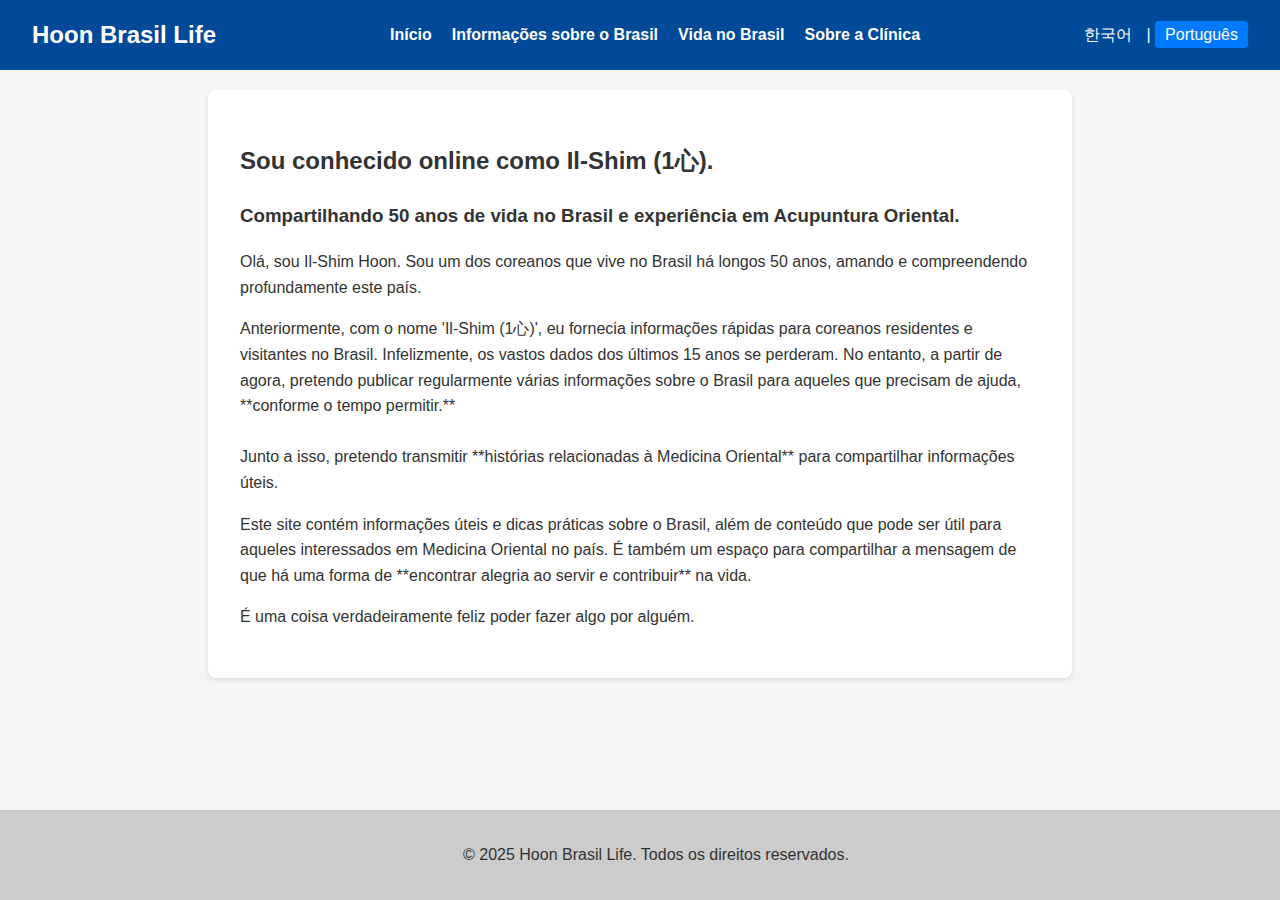
<file: index.html>
<!DOCTYPE html>
<html lang="pt">
<head>
    <meta charset="UTF-8">
    <meta name="viewport" content="width=device-width, initial-scale=1.0">
    <title>Hoon Brasil Life - Início</title>
    <link rel="stylesheet" href="../css/style.css"> 
</head>
<body>
    <header>
        <h1>Hoon Brasil Life</h1>
        <nav>
            <ul>
                <li><a href="index.html">Início</a></li>
                <li><a href="brasil-info.html">Informações sobre o Brasil</a></li>
                <li><a href="vida.html">Vida no Brasil</a></li>
                <li><a href="clinica.html">Sobre a Clínica</a></li>
            </ul>
        </nav>
        <div class="language-switcher">
            <a href="/ko/index.html">한국어</a> |
            <a href="/pt/index.html" class="active">Português</a>
        </div>
    </header>

    <main>
        <h2>Sou conhecido online como Il-Shim (1心).</h2>
        <h3>Compartilhando 50 anos de vida no Brasil e experiência em Acupuntura Oriental.</h3>
        
        <p>
            Olá, sou Il-Shim Hoon. Sou um dos coreanos que vive no Brasil há longos 50 anos, amando e compreendendo profundamente este país.
        </p>
        <p>
            Anteriormente, com o nome 'Il-Shim (1心)', eu fornecia informações rápidas para coreanos residentes e visitantes no Brasil. Infelizmente, os vastos dados dos últimos 15 anos se perderam. No entanto, a partir de agora, pretendo publicar regularmente várias informações sobre o Brasil para aqueles que precisam de ajuda, **conforme o tempo permitir.**
            <br><br>
            Junto a isso, pretendo transmitir **histórias relacionadas à Medicina Oriental** para compartilhar informações úteis.
        </p>
        <p>
            Este site contém informações úteis e dicas práticas sobre o Brasil, além de conteúdo que pode ser útil para aqueles interessados em Medicina Oriental no país. É também um espaço para compartilhar a mensagem de que há uma forma de **encontrar alegria ao servir e contribuir** na vida.
        </p>

        <section class="call-to-action">
            <p>É uma coisa verdadeiramente feliz poder fazer algo por alguém.</p>
        </section>
    </main>

    <footer>
        <p>&copy; 2025 Hoon Brasil Life. Todos os direitos reservados.</p>
    </footer>

    <script src="../js/main.js"></script>
</body>
</html>
</file>
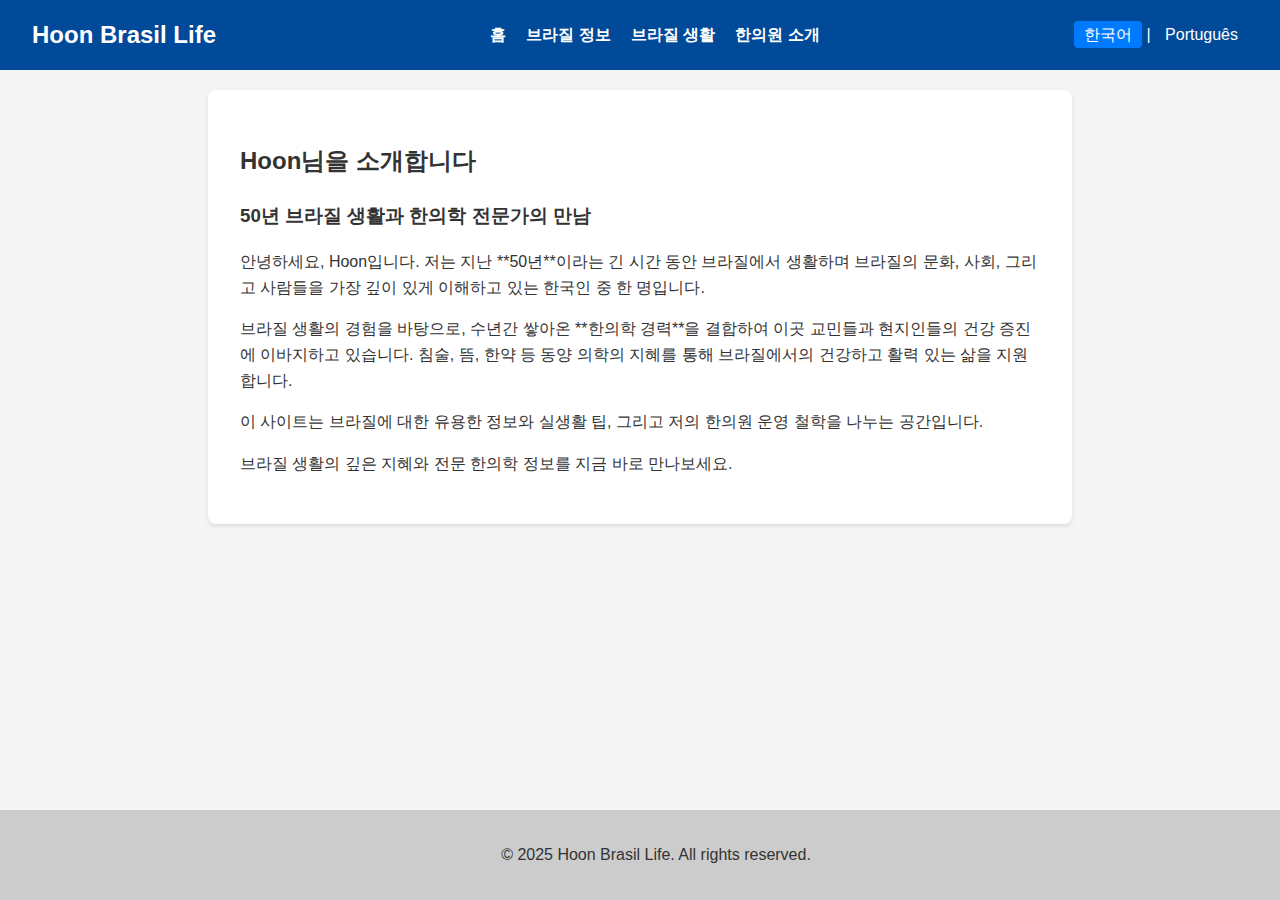
<file: ko/index.html>
<!DOCTYPE html>
<html lang="ko">
<head>
    <meta charset="UTF-8">
    <meta name="viewport" content="width=device-width, initial-scale=1.0">
    <title>Hoon Brasil Life - 메인 페이지</title>
    <link rel="stylesheet" href="../css/style.css"> 
</head>
<body>
    <header>
        <h1>Hoon Brasil Life</h1>
        <nav>
            <ul>
                <li><a href="index.html">홈</a></li>
                <li><a href="brazil-info.html">브라질 정보</a></li>
                <li><a href="life.html">브라질 생활</a></li>
                <li><a href="clinic.html">한의원 소개</a></li>
            </ul>
        </nav>
        <div class="language-switcher">
            <a href="/ko/index.html" class="active">한국어</a> |
            <a href="/pt/index.html">Português</a>
        </div>
    </header>

    <main>
        <h2>Hoon님을 소개합니다</h2>
        <h3>50년 브라질 생활과 한의학 전문가의 만남</h3>
        
        <p>
            안녕하세요, Hoon입니다. 저는 지난 **50년**이라는 긴 시간 동안 브라질에서 생활하며 브라질의 문화, 사회, 그리고 사람들을 가장 깊이 있게 이해하고 있는 한국인 중 한 명입니다.
        </p>
        <p>
            브라질 생활의 경험을 바탕으로, 수년간 쌓아온 **한의학 경력**을 결합하여 이곳 교민들과 현지인들의 건강 증진에 이바지하고 있습니다. 침술, 뜸, 한약 등 동양 의학의 지혜를 통해 브라질에서의 건강하고 활력 있는 삶을 지원합니다.
        </p>
        <p>
            이 사이트는 브라질에 대한 유용한 정보와 실생활 팁, 그리고 저의 한의원 운영 철학을 나누는 공간입니다.
        </p>

        <section class="call-to-action">
            <p>브라질 생활의 깊은 지혜와 전문 한의학 정보를 지금 바로 만나보세요.</p>
        </section>
    </main>

    <footer>
        <p>&copy; 2025 Hoon Brasil Life. All rights reserved.</p>
    </footer>

    <script src="../js/main.js"></script>
</body>
</html>
</file>
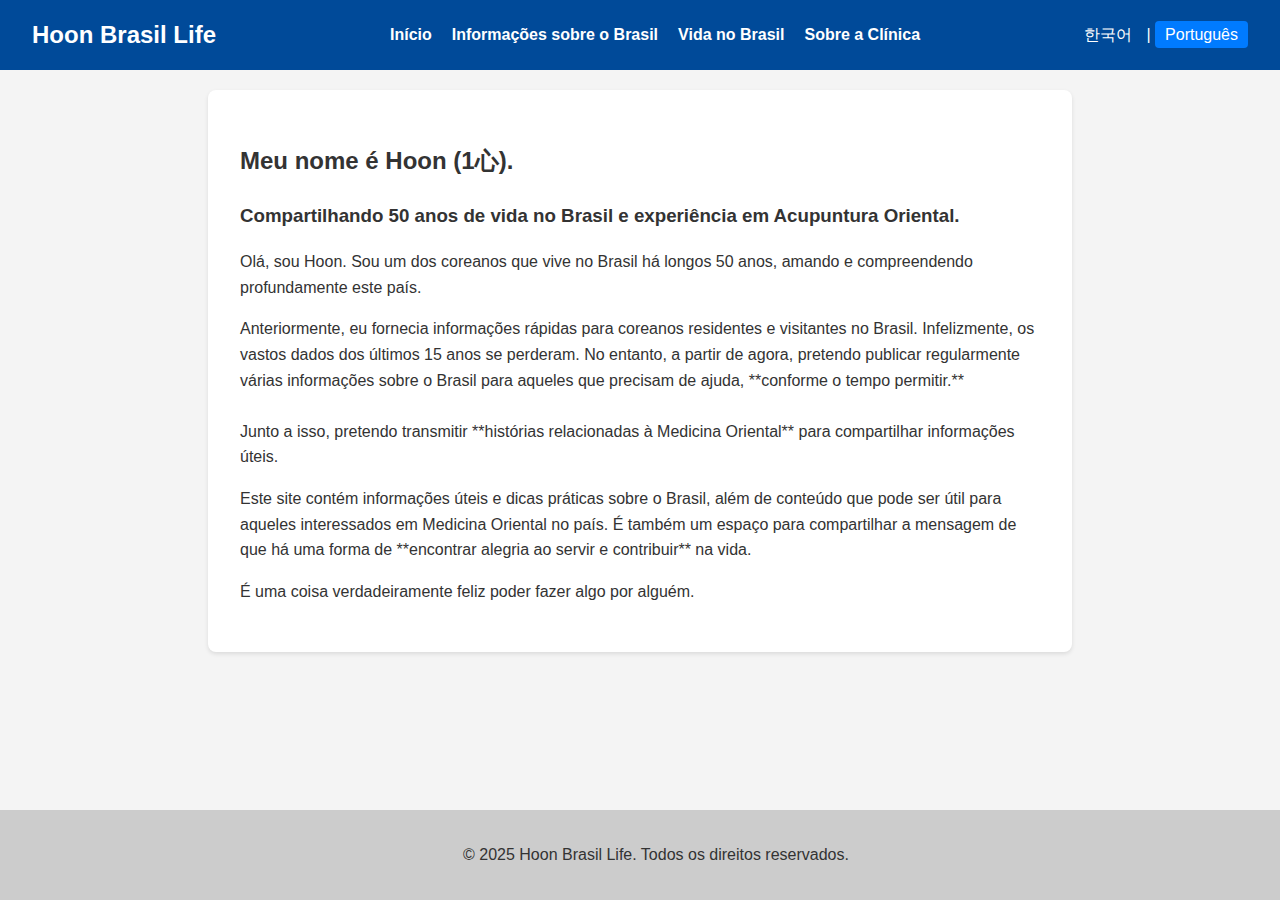
<file: pt/index.html>
<!DOCTYPE html>
<html lang="pt">
<head>
    <meta charset="UTF-8">
    <meta name="viewport" content="width=device-width, initial-scale=1.0">
    <title>Hoon Brasil Life - Início</title>
    <link rel="stylesheet" href="../css/style.css"> 
</head>
<body>
    <header>
        <h1>Hoon Brasil Life</h1>
        <nav>
            <ul>
                <li><a href="index.html">Início</a></li>
                <li><a href="brasil-info.html">Informações sobre o Brasil</a></li>
                <li><a href="vida.html">Vida no Brasil</a></li>
                <li><a href="clinica.html">Sobre a Clínica</a></li>
            </ul>
        </nav>
        <div class="language-switcher">
            <a href="/ko/index.html">한국어</a> |
            <a href="/pt/index.html" class="active">Português</a>
        </div>
    </header>

    <main>
        <h2>Meu nome é Hoon (1心).</h2>
        <h3>Compartilhando 50 anos de vida no Brasil e experiência em Acupuntura Oriental.</h3>
        
        <p>
            Olá, sou Hoon. Sou um dos coreanos que vive no Brasil há longos 50 anos, amando e compreendendo profundamente este país.
        </p>
        <p>
            Anteriormente, eu fornecia informações rápidas para coreanos residentes e visitantes no Brasil. Infelizmente, os vastos dados dos últimos 15 anos se perderam. No entanto, a partir de agora, pretendo publicar regularmente várias informações sobre o Brasil para aqueles que precisam de ajuda, **conforme o tempo permitir.**
            <br><br>
            Junto a isso, pretendo transmitir **histórias relacionadas à Medicina Oriental** para compartilhar informações úteis.
        </p>
        <p>
            Este site contém informações úteis e dicas práticas sobre o Brasil, além de conteúdo que pode ser útil para aqueles interessados em Medicina Oriental no país. É também um espaço para compartilhar a mensagem de que há uma forma de **encontrar alegria ao servir e contribuir** na vida.
        </p>

        <section class="call-to-action">
            <p>É uma coisa verdadeiramente feliz poder fazer algo por alguém.</p>
        </section>
    </main>

    <footer>
        <p>&copy; 2025 Hoon Brasil Life. Todos os direitos reservados.</p>
    </footer>

    <script src="../js/main.js"></script>
</body>

</html>
</file>
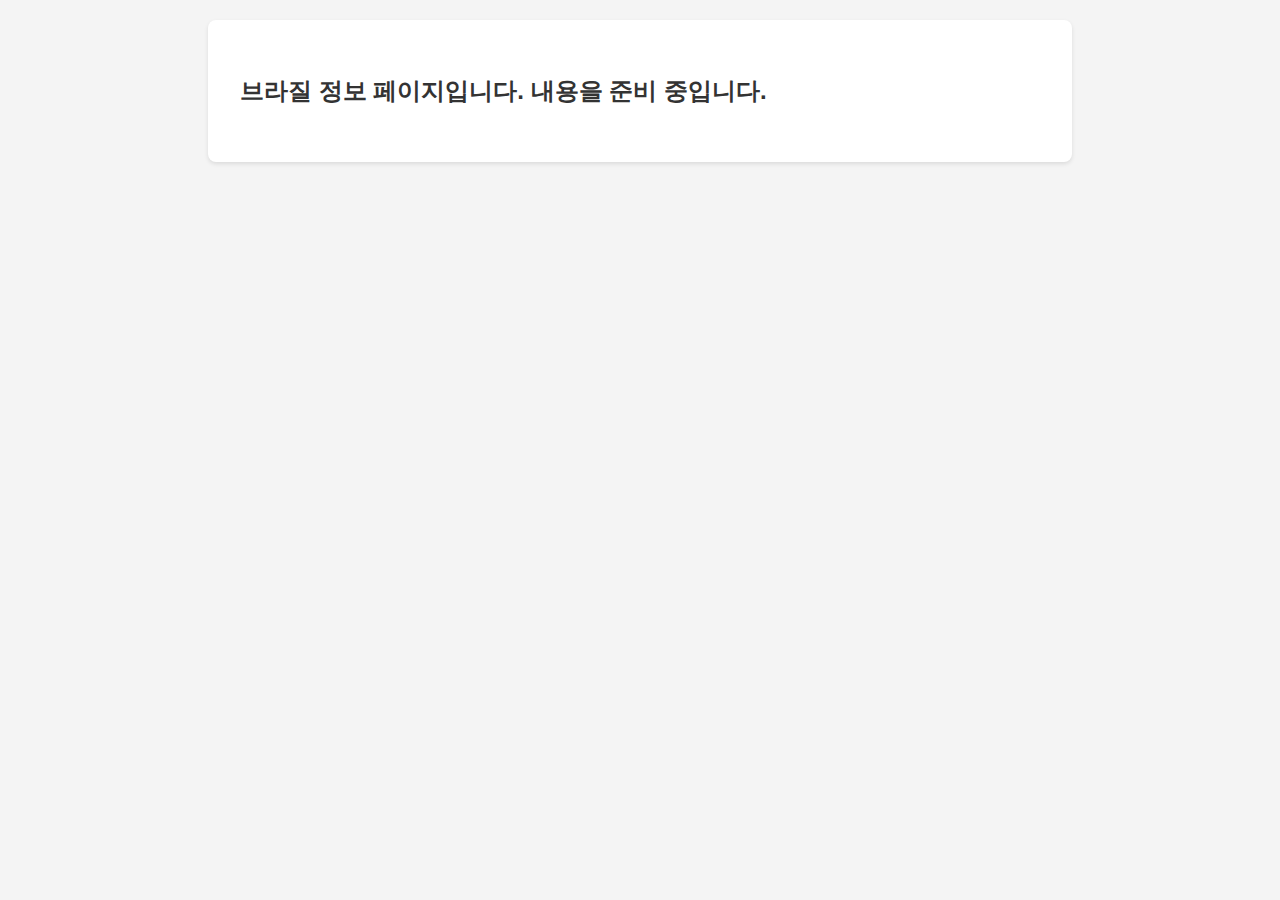
<file: ko/brazil-info.html>
<!DOCTYPE html>
<html lang="ko">
<head>
    <meta charset="UTF-8">
    <meta name="viewport" content="width=device-width, initial-scale=1.0">
    <title>Hoon Brasil Life - 브라질 정보</title>
    <link rel="stylesheet" href="../css/style.css">
</head>
<body>
    <main>
        <h2>브라질 정보 페이지입니다. 내용을 준비 중입니다.</h2>
    </main>
</body>
</html>
</file>
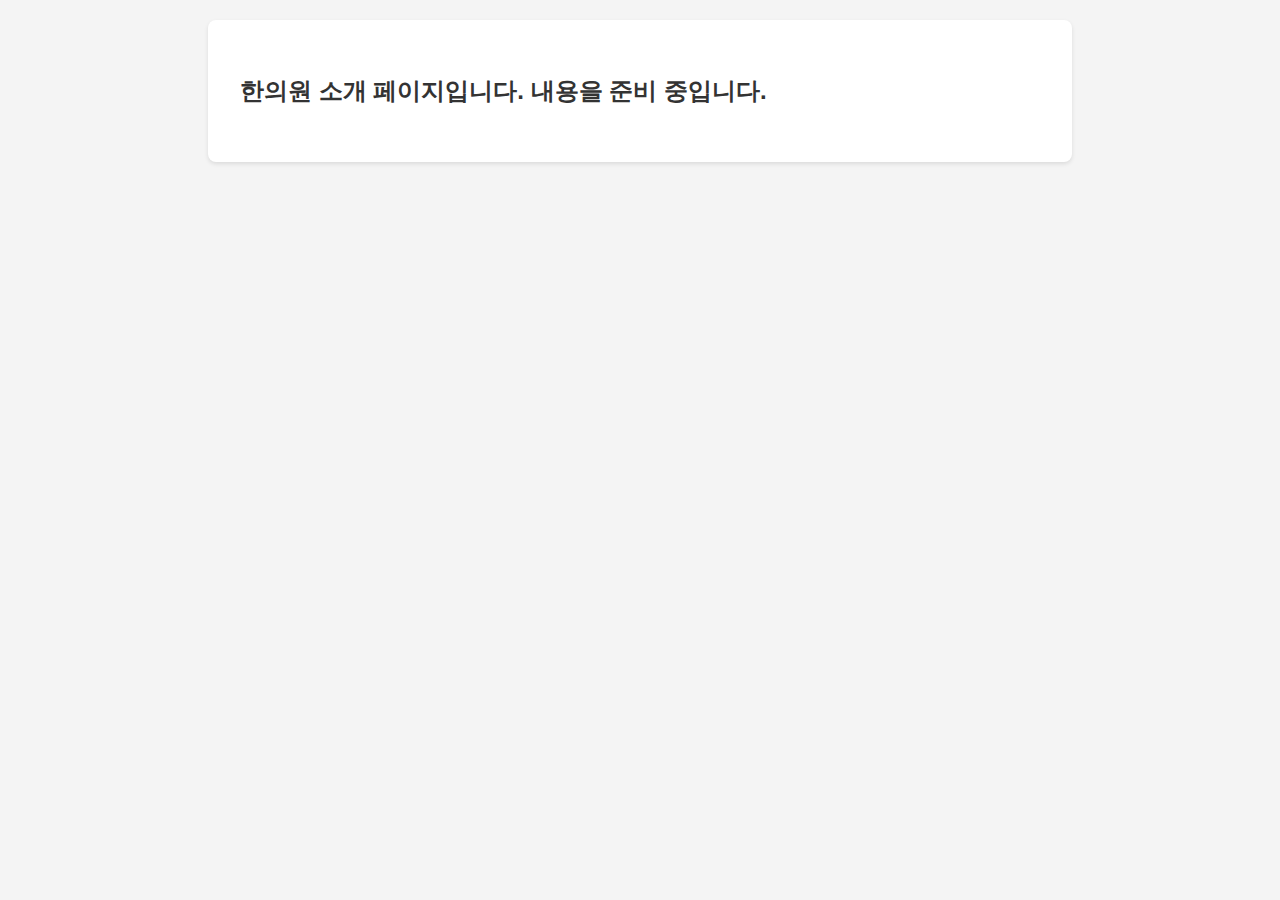
<file: ko/clinic.html>
<!DOCTYPE html>
<html lang="ko">
<head>
    <meta charset="UTF-8">
    <meta name="viewport" content="width=device-width, initial-scale=1.0">
    <title>Hoon Brasil Life - 한의원 소개</title>
    <link rel="stylesheet" href="../css/style.css">
</head>
<body>
    <main>
        <h2>한의원 소개 페이지입니다. 내용을 준비 중입니다.</h2>
    </main>
</body>
</html>
</file>
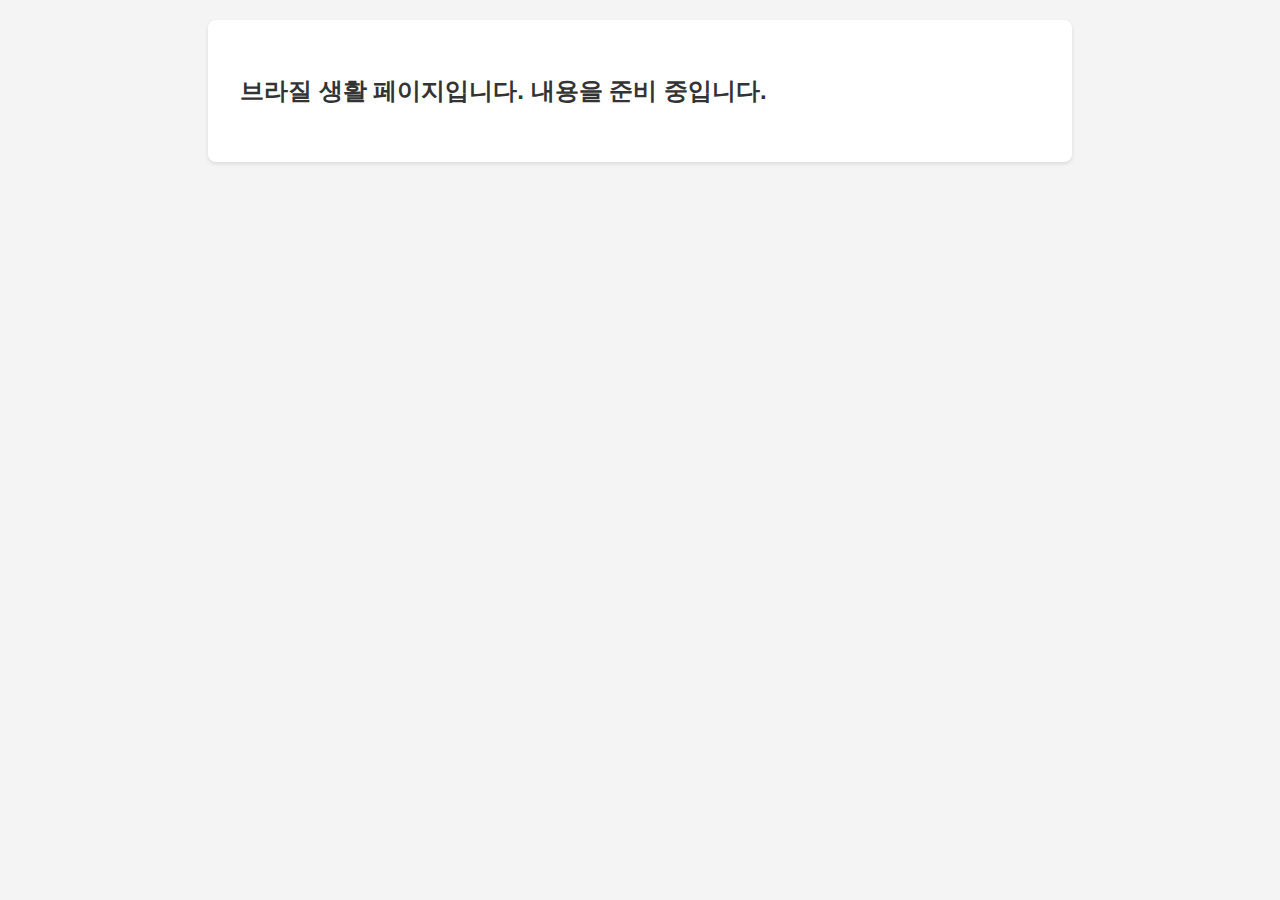
<file: ko/life.html>
<!DOCTYPE html>
<html lang="ko">
<head>
    <meta charset="UTF-8">
    <meta name="viewport" content="width=device-width, initial-scale=1.0">
    <title>Hoon Brasil Life - 브라질 생활</title>
    <link rel="stylesheet" href="../css/style.css">
</head>
<body>
    <main>
        <h2>브라질 생활 페이지입니다. 내용을 준비 중입니다.</h2>
    </main>
</body>
</html>
</file>
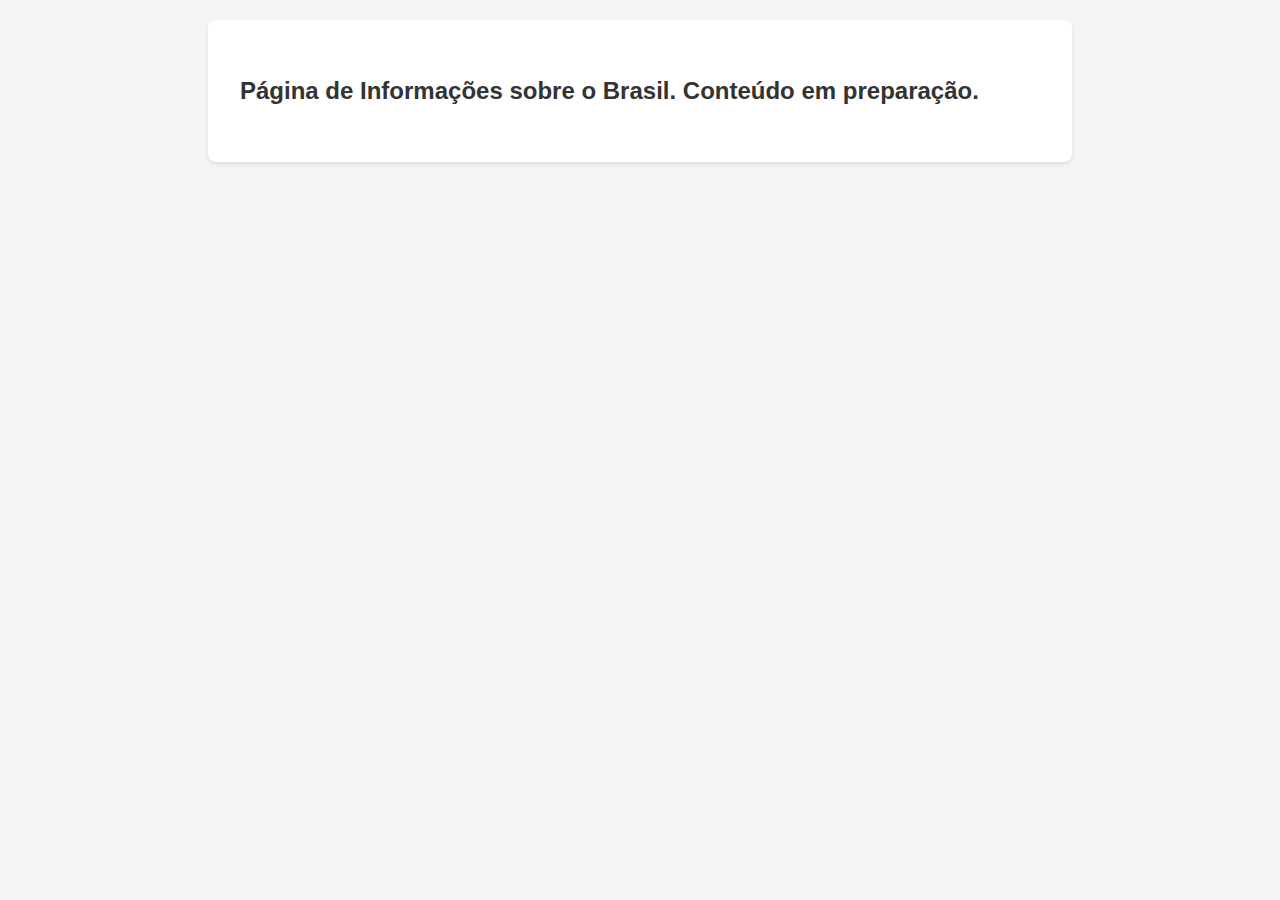
<file: pt/brasil-info.html>
<!DOCTYPE html>
<html lang="pt">
<head>
    <meta charset="UTF-8">
    <meta name="viewport" content="width=device-width, initial-scale=1.0">
    <title>Hoon Brasil Life - Informações sobre o Brasil</title>
    <link rel="stylesheet" href="../css/style.css">
</head>
<body>
    <main>
        <h2>Página de Informações sobre o Brasil. Conteúdo em preparação.</h2>
    </main>
</body>
</html>
</file>
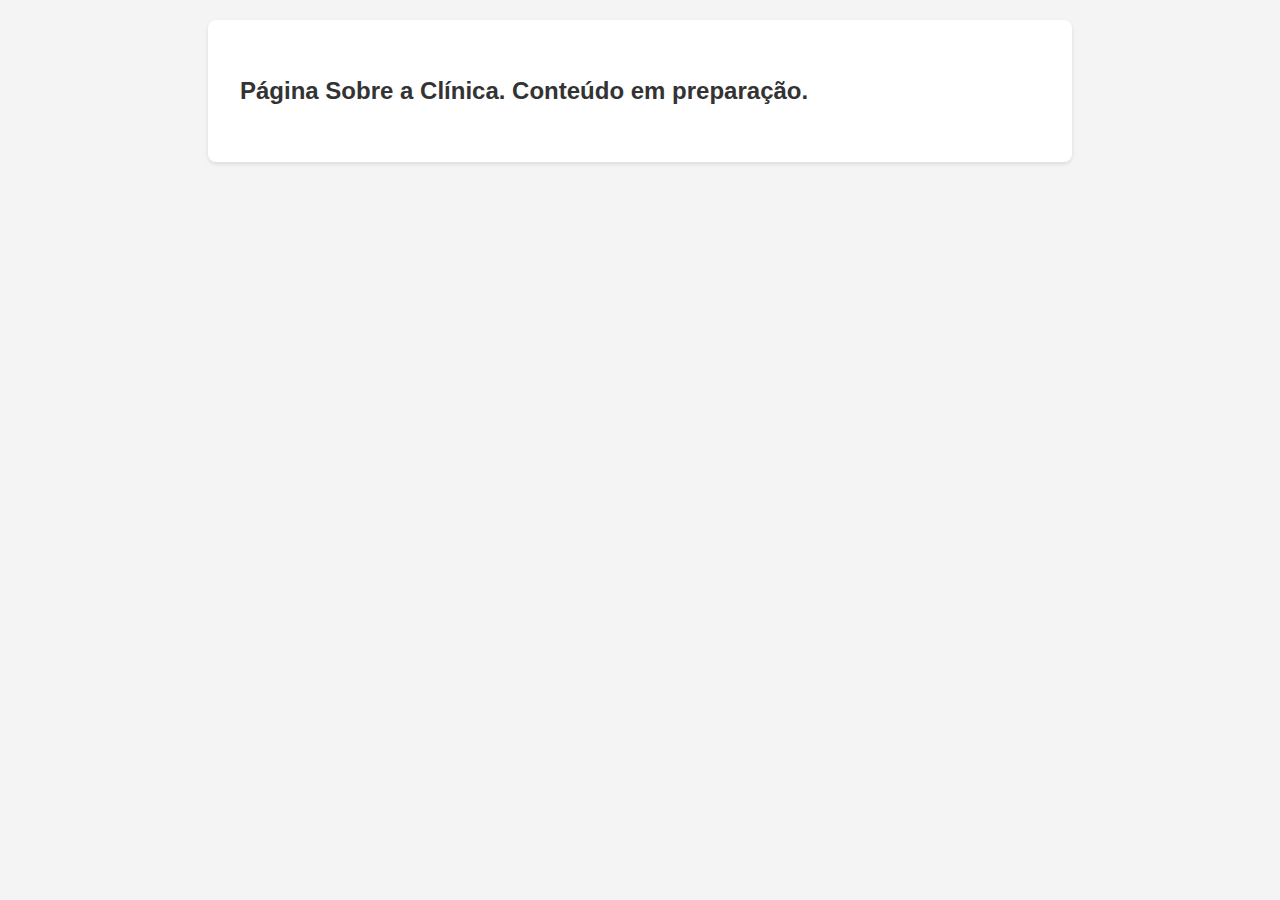
<file: pt/clinica.html>
<!DOCTYPE html>
<html lang="pt">
<head>
    <meta charset="UTF-8">
    <meta name="viewport" content="width=device-width, initial-scale=1.0">
    <title>Hoon Brasil Life - Sobre a Clínica</title>
    <link rel="stylesheet" href="../css/style.css">
</head>
<body>
    <main>
        <h2>Página Sobre a Clínica. Conteúdo em preparação.</h2>
    </main>
</body>
</html>
</file>
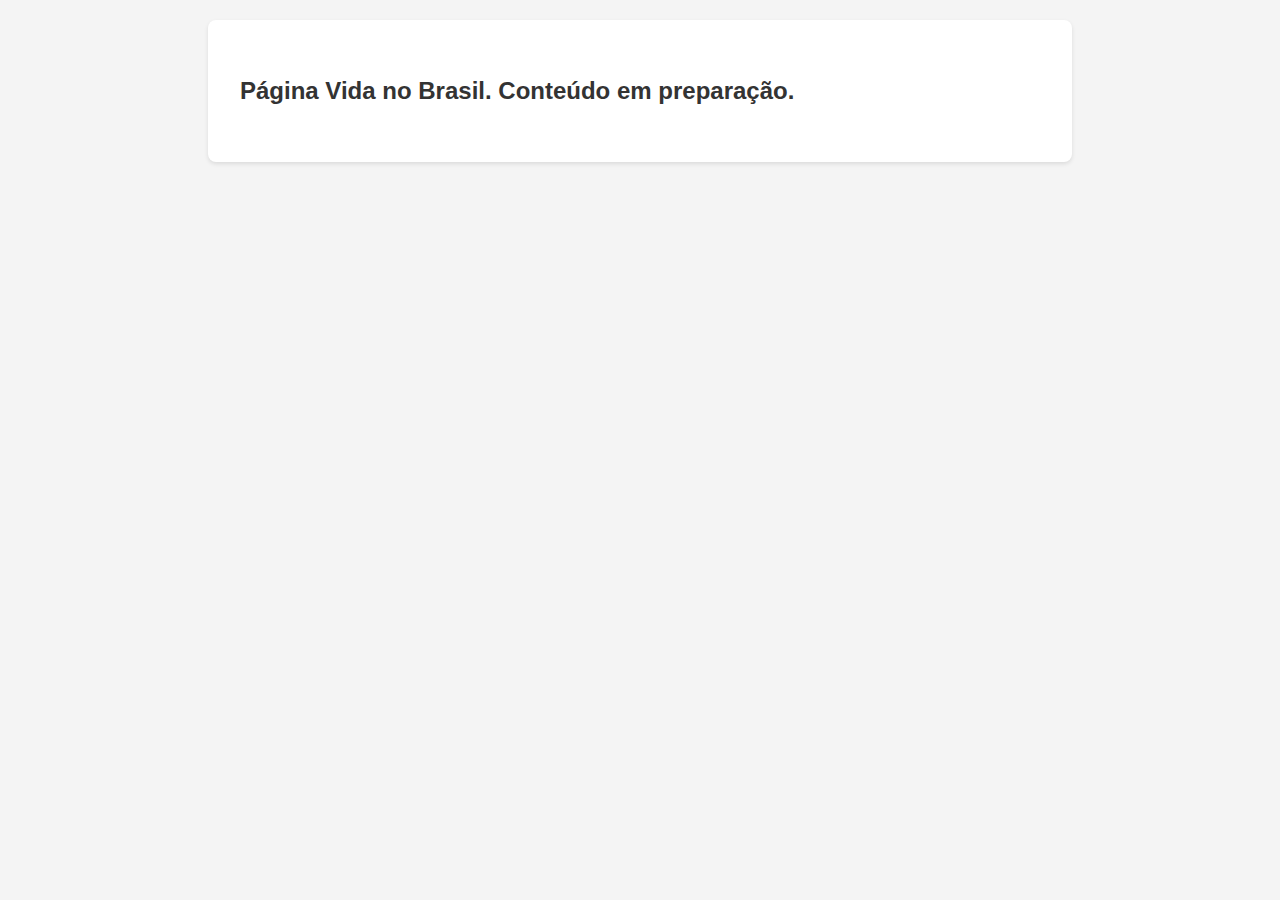
<file: pt/vida.html>
<!DOCTYPE html>
<html lang="pt">
<head>
    <meta charset="UTF-8">
    <meta name="viewport" content="width=device-width, initial-scale=1.0">
    <title>Hoon Brasil Life - Vida no Brasil</title>
    <link rel="stylesheet" href="../css/style.css">
</head>
<body>
    <main>
        <h2>Página Vida no Brasil. Conteúdo em preparação.</h2>
    </main>
</body>
</html>
</file>
<file: css/style.css>
body {
    font-family: Arial, sans-serif;
    line-height: 1.6;
    margin: 0;
    padding: 0;
    background-color: #f4f4f4; /* 아주 연한 배경 */
    color: #333;
}

header {
    background: #004a99; /* 브라질 색상 참고 */
    color: #fff;
    padding: 1em 2em;
    display: flex;
    justify-content: space-between;
    align-items: center;
}

header h1 {
    margin: 0;
    font-size: 1.5em;
}

nav ul {
    list-style: none;
    padding: 0;
    margin: 0;
    display: flex;
}

nav ul li {
    margin-left: 20px;
}

nav ul li a {
    color: #fff;
    text-decoration: none;
    font-weight: bold;
}

main {
    padding: 2em;
    max-width: 800px;
    margin: 20px auto;
    background: #fff;
    border-radius: 8px;
    box-shadow: 0 2px 4px rgba(0,0,0,0.1);
}

footer {
    text-align: center;
    padding: 1em;
    background: #ccc;
    color: #333;
    position: fixed;
    bottom: 0;
    width: 100%;
}

/* 언어 스위처 스타일 */
.language-switcher a {
    color: #fff;
    text-decoration: none;
    padding: 5px 10px;
}

.language-switcher a.active {
    background-color: #007bff; /* 활성화된 언어 강조 */
    border-radius: 4px;
}
</file>
